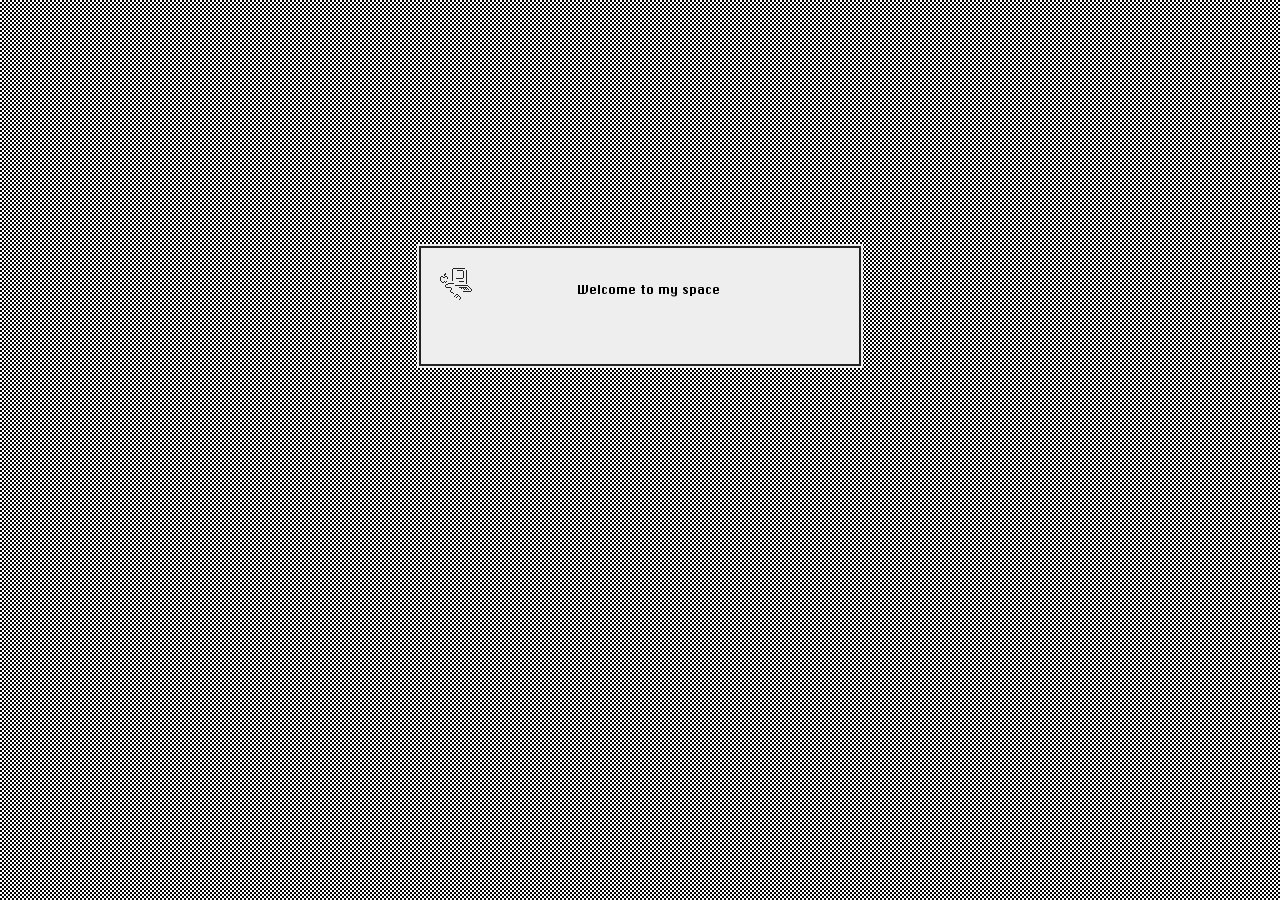
<file: site/index.html>
<!doctype html>
<html lang="en" data-asset-version="20261119215109">
<head>
  <meta charset="utf-8">
  <meta name="viewport" content="width=device-width, initial-scale=1">
  <meta name="description" content="Caleb Lightfoot's portfolio">
  <title>Caleb Lightfoot — Portfolio</title>
  <link rel="icon" href="assets/icons/system.png?v=20261119215109" type="image/png">
  <link rel="preload" href="assets/fonts/ChicagoFLF.woff2?v=20261119215109" as="font" type="font/woff2" crossorigin>
  <script>
    try {
      if (!sessionStorage.getItem('macintosh-portfolio-desktop-v1')) {
        document.documentElement.classList.add('boot-required');
      }
    } catch {
      document.documentElement.classList.add('boot-required');
    }
  </script>
  <link rel="stylesheet" href="desktop.css?v=20261119215109">
  <script src="photo-albums.js?v=20261119215109" defer></script>
  <script src="projects.js?v=20261119215109" defer></script>
  <script src="content.js?v=20261119215109" defer></script>
  <script src="receipt-note-config.js?v=20261119215109" defer></script>
  <script src="receipt-note-client.js?v=20261119215109" defer></script>
  <script src="desktop.js?v=20261119215109" defer></script>
</head>
<body>
  <div class="startup-screen" id="startup-screen" data-phase="happy" role="status" aria-label="Starting Macintosh">
    <div class="startup-happy-mac" aria-hidden="true"></div>
    <div class="startup-welcome-panel" aria-hidden="true">
      <span>Welcome to my space</span>
    </div>
  </div>

  <header class="menu-bar">
    <nav class="menus" aria-label="Desktop menus">
      <details>
        <summary aria-label="Portfolio menu"><img src="assets/icons/menu-profile.png?v=20261119215109" width="16" height="16" alt=""></summary>
        <div class="menu-panel">
          <button type="button" data-open="about">Welcome!</button>
          <a href="https://github.com/Tsquash" target="_blank" rel="noopener noreferrer">GitHub Profile ↗</a>
        </div>
      </details>
      <details>
        <summary>File</summary>
        <div class="menu-panel">
          <button type="button" data-command="open">Open Selected <small>Enter</small></button>
          <button type="button" data-command="close">Close Window</button>
          <hr>
          <button type="button" data-open="projects">Projects</button>
          <button type="button" data-open="photos">Photos</button>
        </div>
      </details>
      <details>
        <summary>View</summary>
        <div class="menu-panel">
          <button type="button" data-command="icons" aria-pressed="true">as Icons</button>
          <button type="button" data-command="list" aria-pressed="false">as List</button>
        </div>
      </details>
      <details>
        <summary>Special</summary>
        <div class="menu-panel">
          <button type="button" data-open="note">Send a Note…</button>
          <hr>
          <button type="button" data-command="desktop">Show Desktop</button>
          <button type="button" data-command="reset">Restore Startup Windows</button>
        </div>
      </details>
    </nav>
    <div class="menu-end">
      <time id="clock"></time>
    </div>
  </header>

  <main id="desktop" class="desktop" aria-label="Portfolio desktop">
    <nav class="desktop-personal-items" id="desktop-personal-items" aria-label="Personal desktop icons"></nav>
    <nav class="desktop-items" id="desktop-items" aria-label="Desktop icons"></nav>
    <div class="task-switcher" id="task-switcher" aria-label="Open windows" hidden></div>
    <noscript>
      <div class="no-script">
        <h1>Caleb Lightfoot</h1>
        <p>Electrical and Computer Engineering at UT Austin</p>
        <p>Enable JavaScript to explore the portfolio desktop.</p>
        <a href="https://github.com/Tsquash">GitHub Profile</a>
      </div>
    </noscript>
  </main>

  <template id="window-template">
    <section class="window" role="region" tabindex="-1">
      <header class="titlebar">
        <button class="close-box" type="button"></button>
        <div class="title-stripes"></div>
        <h2></h2>
        <div class="title-stripes"></div>
        <button class="zoom-box" type="button" aria-pressed="false"></button>
      </header>
      <div class="window-status"></div>
      <div class="window-body"></div>
      <footer class="window-footer">
        <span></span>
        <i aria-hidden="true"></i>
      </footer>
    </section>
  </template>
</body>
</html>
</file>
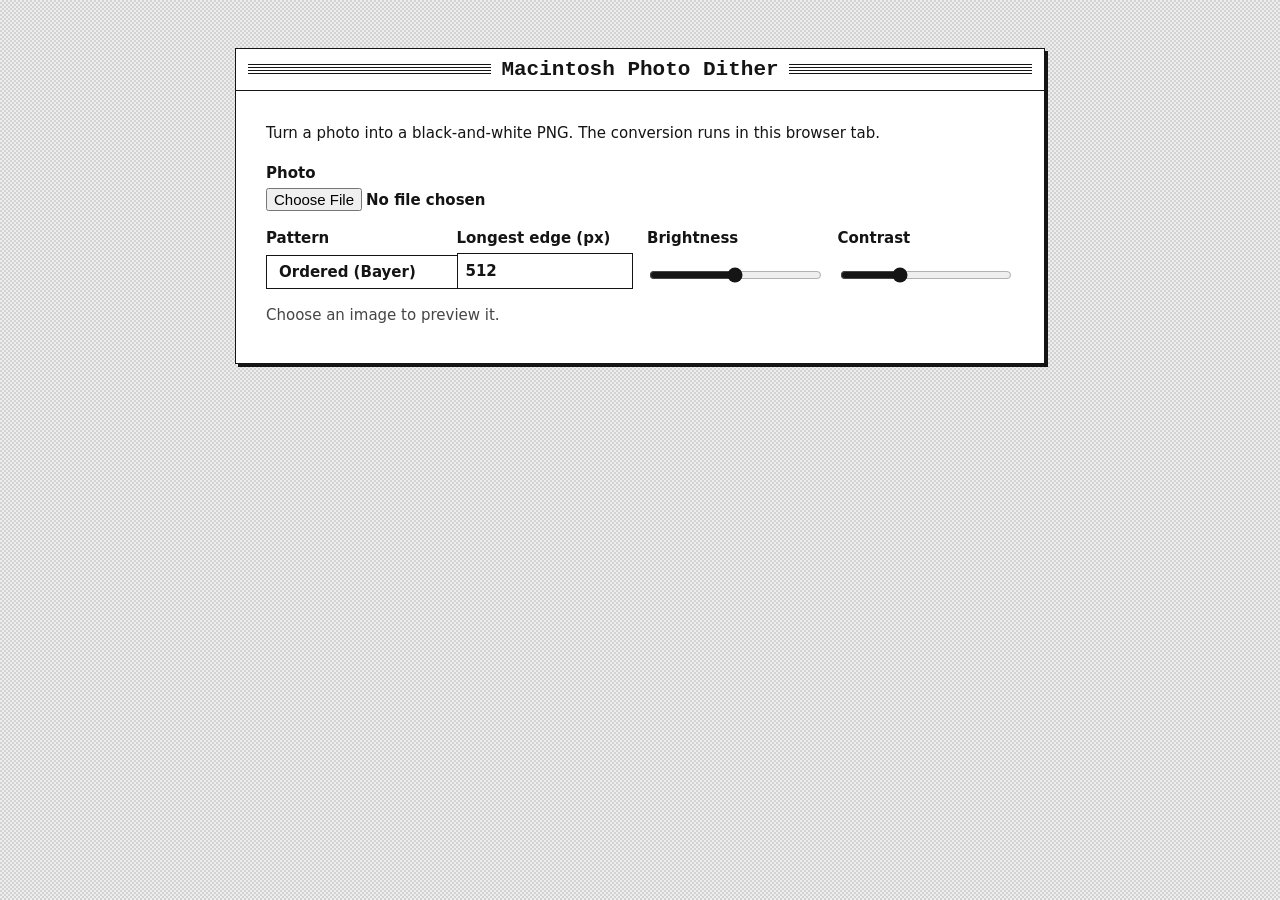
<file: tools/dither.html>
<!doctype html>
<html lang="en">
<head>
<meta charset="utf-8">
<meta name="viewport" content="width=device-width, initial-scale=1">
<title>Macintosh Photo Dither</title>
<style>
  * { box-sizing: border-box; }
  body { margin: 0; padding: clamp(12px, 4vw, 48px); background: repeating-conic-gradient(#d2d2d2 0 25%, #eee 0 50%) 0 0 / 4px 4px; color: #141414; font: 15px/1.6 system-ui, sans-serif; }
  main { max-width: 810px; margin: auto; background: white; border: 1px solid; box-shadow: 3px 3px #141414; }
  header { padding: 8px 12px; border-bottom: 1px solid; display: flex; align-items: center; gap: 10px; }
  header::before, header::after { content: ""; flex: 1; height: 12px; background: repeating-linear-gradient(#141414 0 1px, white 1px 3px); }
  h1 { text-align: center; margin: 0; font: bold clamp(15px, 3vw, 21px)/1.2 "Courier New", monospace; }
  .body { padding: clamp(13px, 4vw, 30px); }
  p { margin: 0 0 16px; }
  .controls { display: grid; grid-template-columns: repeat(auto-fit, minmax(170px, 1fr)); gap: 14px; }
  label { display: grid; gap: 3px; min-width: 0; font-weight: 600; }
  .choose { grid-column: 1 / -1; }
  input, select, button { max-width: 100%; font: inherit; accent-color: #151515; }
  input[type=number], select, button { padding: 5px 8px; background: white; color: #141414; border: 1px solid; }
  button { font-weight: 700; box-shadow: 2px 2px #141414; cursor: pointer; }
  .status { margin: 14px 0 6px; color: #454545; }
  canvas { display: block; width: auto; height: auto; max-width: 100%; max-height: 64vh; margin-bottom: 14px; border: 1px solid; image-rendering: pixelated; }
  [hidden] { display: none; }
</style>
</head>
<body>
<main>
  <header><h1>Macintosh Photo Dither</h1></header>
  <div class="body">
    <p>Turn a photo into a black-and-white PNG. The conversion runs in this browser tab.</p>
    <div class="controls">
      <label class="choose">Photo <input type="file" id="source" accept="image/*"></label>
      <label>Pattern
        <select id="pattern">
          <option value="ordered">Ordered (Bayer)</option>
          <option value="atkinson">Atkinson</option>
          <option value="diffusion">Floyd–Steinberg</option>
          <option value="threshold">Solid black and white</option>
        </select>
      </label>
      <label>Longest edge (px) <input id="edge" type="number" min="32" max="2048" value="512" step="1"></label>
      <label>Brightness <input id="brightness" type="range" min="-100" max="100" value="0"></label>
      <label>Contrast <input id="contrast" type="range" min="50" max="200" value="100"></label>
    </div>
    <p id="status" class="status" role="status">Choose an image to preview it.</p>
    <canvas id="preview" aria-label="Black-and-white image preview" hidden></canvas>
    <button id="save" type="button" hidden>Download PNG</button>
  </div>
</main>
<script>
(() => {
  const input = document.querySelector('#source');
  const pattern = document.querySelector('#pattern');
  const edge = document.querySelector('#edge');
  const brightness = document.querySelector('#brightness');
  const contrast = document.querySelector('#contrast');
  const status = document.querySelector('#status');
  const canvas = document.querySelector('#preview');
  const save = document.querySelector('#save');
  const ctx = canvas.getContext('2d', { willReadFrequently: true });
  const bayer = [0, 8, 2, 10, 12, 4, 14, 6, 3, 11, 1, 9, 15, 7, 13, 5];
  let original;
  let filename;
  let revision = 0;

  function render() {
    if (!original) return;
    const limit = Math.max(32, Math.min(2048, Number(edge.value) || 512));
    const scale = Math.min(1, limit / Math.max(original.naturalWidth, original.naturalHeight));
    const width = canvas.width = Math.max(1, Math.round(original.naturalWidth * scale));
    const height = canvas.height = Math.max(1, Math.round(original.naturalHeight * scale));
    ctx.fillStyle = '#fff';
    ctx.fillRect(0, 0, width, height);
    ctx.drawImage(original, 0, 0, width, height);
    const pixels = ctx.getImageData(0, 0, width, height);
    const levels = new Float32Array(width * height);
    const gain = Number(contrast.value) / 100;
    const offset = Number(brightness.value);
    for (let i = 0; i < levels.length; i++) {
      const j = i * 4;
      const luminance = .2126 * pixels.data[j] + .7152 * pixels.data[j + 1] + .0722 * pixels.data[j + 2];
      levels[i] = Math.max(0, Math.min(255, (luminance - 128) * gain + 128 + offset));
    }
    const mode = pattern.value;
    for (let y = 0; y < height; y++) {
      for (let x = 0; x < width; x++) {
        const i = y * width + x;
        const threshold = mode === 'ordered' ? (bayer[(y % 4) * 4 + x % 4] + .5) * 16 : 128;
        const value = levels[i] >= threshold ? 255 : 0;
        const j = 4 * i;
        pixels.data[j] = pixels.data[j + 1] = pixels.data[j + 2] = value;
        if (mode === 'diffusion') {
          const error = (levels[i] - value) / 16;
          if (x + 1 < width) levels[i + 1] += 7 * error;
          if (y + 1 < height) {
            if (x > 0) levels[i + width - 1] += 3 * error;
            levels[i + width] += 5 * error;
            if (x + 1 < width) levels[i + width + 1] += error;
          }
        } else if (mode === 'atkinson') {
          // Pass one eighth of the error to each of six neighbors.
          const error = (levels[i] - value) / 8;
          if (x + 1 < width) levels[i + 1] += error;
          if (x + 2 < width) levels[i + 2] += error;
          if (y + 1 < height) {
            if (x > 0) levels[i + width - 1] += error;
            levels[i + width] += error;
            if (x + 1 < width) levels[i + width + 1] += error;
          }
          if (y + 2 < height) levels[i + 2 * width] += error;
        }
      }
    }
    ctx.putImageData(pixels, 0, 0);
    canvas.hidden = save.hidden = false;
    status.textContent = width + ' × ' + height + ' px';
  }

  input.addEventListener('change', async () => {
    const imageFile = input.files[0];
    const current = ++revision;
    original = undefined;
    canvas.hidden = save.hidden = true;
    if (!imageFile) {
      status.textContent = 'Choose an image to preview it.';
      return;
    }
    status.textContent = 'Reading image…';
    const sourceURL = URL.createObjectURL(imageFile);
    const image = new Image();
    image.src = sourceURL;
    try {
      await image.decode();
      if (current !== revision) return;
      original = image;
      filename = imageFile.name.replace(/\.[^.]+$/, '');
      render();
    } catch {
      if (current === revision) status.textContent = 'This browser could not open that image. Try a JPG, PNG, or WebP.';
    } finally {
      URL.revokeObjectURL(sourceURL);
    }
  });

  [pattern, edge, brightness, contrast].forEach(control => control.addEventListener('input', render));
  save.addEventListener('click', () => {
    const basename = filename;
    canvas.toBlob(blob => {
      if (!blob) return;
      const url = URL.createObjectURL(blob);
      const link = document.createElement('a');
      link.download = (basename || 'photo') + '-mac.png';
      link.href = url;
      link.click();
      setTimeout(() => URL.revokeObjectURL(url), 1000);
    }, 'image/png');
  });
})();
</script>
</body>
</html>
</file>
<file: site/desktop.css>
@font-face {
  font-family: "ChicagoFLF";
  src: url("assets/fonts/ChicagoFLF.woff2") format("woff2");
  font-display: swap;
  font-style: normal;
  font-weight: 400;
}

:root {
  color-scheme: light;
  --ink: #000;
  --paper: #fff;
  --gray: var(--ink);
  --desktop-dither-size: 4px; /* Exact System 6 tile. Increase this only for a chunkier checker. */
  --desktop-stipple: conic-gradient(#000 25%, #fff 0 50%, #000 0 75%, #fff 0) 0 0 / var(--desktop-dither-size) var(--desktop-dither-size);
  --stipple: conic-gradient(#000 25%, #fff 0 50%, #000 0 75%, #fff 0) 0 0 / 2px 2px;
  --type: "ChicagoFLF";
  --body: var(--type);
  --menu-height: 36px;
}

* { box-sizing: border-box; }
[hidden] { display: none !important; }
body {
  margin: 0;
  color: var(--ink);
  background: var(--paper);
  font-family: var(--type);
  font-synthesis: none;
  -webkit-font-smoothing: auto;
  text-rendering: optimizeLegibility;
}
button, a { color: inherit; }
button { font: inherit; cursor: pointer; }
button:focus-visible, a:focus-visible, summary:focus-visible { outline: 2px solid var(--ink); outline-offset: 4px; }
button:disabled { opacity: 1; cursor: default; text-decoration: line-through; }
img { display: block; max-width: 100%; }

.startup-screen {
  position: fixed; inset: 0; z-index: 10000; display: none; place-items: center;
  overflow: hidden; background: var(--desktop-stipple);
}
.boot-required .startup-screen { display: grid; }
.startup-happy-mac {
  display: none; width: 26px; height: 32px;
  background: url("[data-uri]") center / contain no-repeat;
  image-rendering: pixelated;
}
.startup-welcome-panel {
  position: absolute; left: 50%; top: 34%; display: none; width: min(446px, calc(100vw - 24px));
  aspect-ratio: 446 / 124; transform: translate(-50%, -50%);
  background: url("[data-uri]") center / 100% 100% no-repeat;
  image-rendering: pixelated;
}
.startup-welcome-panel span {
  position: absolute; left: 31%; top: 21%; width: 42%; height: 31%; display: grid; place-items: center;
  color: black; background: #eee; font: 400 12px/1 "ChicagoFLF"; white-space: nowrap;
}
.startup-screen[data-phase="happy"] .startup-happy-mac { display: block; }
.startup-screen[data-phase="welcome"] .startup-welcome-panel { display: block; }
.startup-screen[data-phase="desktop"] { display: none; }
.startup-loading, .startup-loading * {
  cursor: url("assets/icons/watch.png") 10 12, wait !important;
}
.menu-bar {
  height: var(--menu-height); display: flex; justify-content: space-between; align-items: stretch;
  position: relative; z-index: 10; background: var(--paper); border-bottom: 2px solid var(--ink);
  padding: 0 clamp(10px, 2.6vw, 38px); font-weight: 700; font-size: 15px;
}
.menus, .menu-end { display: flex; align-items: stretch; gap: 5px; }
.menus details { position: relative; }
.menus summary {
  display: flex; align-items: center; padding: 0 12px; height: 100%; cursor: pointer;
  list-style: none; user-select: none; letter-spacing: 0;
}
.menus summary::-webkit-details-marker { display: none; }
.menus summary img { image-rendering: pixelated; }
.menus details[open] summary { background: var(--ink); color: white; }
.menus details[open] summary img { filter: invert(1); }
.menu-panel {
  position: absolute; top: 100%; left: 0; width: max-content; min-width: 154px;
  max-width: min(270px, 90vw); padding: 4px 0; background: white;
  border: 1px solid var(--ink); box-shadow: 2px 2px var(--ink); font-size: 13px;
}
.menu-panel button, .menu-panel a {
  display: block; text-align: left; width: 100%; padding: 8px 12px;
  background: white; border: 0; text-decoration: none; font-weight: 700;
}
.menu-panel button:hover, .menu-panel button:focus-visible, .menu-panel a:hover, .menu-panel a:focus-visible { color: white; background: var(--ink); outline-offset: -2px; }
.menu-panel small { margin-inline-start: 12px; color: var(--ink); }
.menu-panel small:hover, .menu-panel button:is(:hover, :focus-visible) small { color: var(--paper); }
.menu-panel hr { border: 0; border-top: 1px dotted var(--ink); margin: 4px 8px; }
.menu-panel [aria-pressed="true"]::after { content: " ✓"; }
.menu-end { align-items: center; gap: 15px; }

.desktop {
  position: relative; isolation: isolate; height: calc(100vh - var(--menu-height));
  height: calc(100dvh - var(--menu-height)); overflow: hidden; background: var(--desktop-stipple);
}
.desktop-items {
  position: absolute; inset: 10px clamp(10px, 2vw, 28px) auto auto;
  display: grid; gap: 12px; width: 110px;
}
.desktop-personal-items {
  position: absolute; inset: 27px auto auto clamp(10px, 2vw, 28px);
  display: grid; gap: 12px; width: 110px;
}
.desktop-linkedin { position: relative; min-width: 0; }
.desktop-linkedin > .finder-item { width: 100%; }
.linkedin-balloon {
  position: absolute; z-index: 2; top: 28px; right: calc(50% + 50px);
  display: grid; place-items: center; width: 124px; height: 40px; padding: 0 8px 1px;
  color: var(--ink); background: var(--paper); border: 1px solid var(--ink); border-radius: 6px;
  box-shadow: 1px 1px 0 var(--ink); font: 700 11px/1 var(--type);
  white-space: nowrap;
}
.linkedin-balloon::before,
.linkedin-balloon::after { content: ""; position: absolute; }
.linkedin-balloon::before { top: 1px; right: -22px; width: 22px; height: 12px; background: var(--ink); }
.linkedin-balloon::after { top: 2px; right: -20px; width: 20px; height: 10px; background: var(--paper); }
.linkedin-balloon::before {
  clip-path: polygon(0 0, 22px 0, 22px 2px, 18px 2px, 18px 4px, 14px 4px, 14px 6px, 10px 6px, 10px 8px, 6px 8px, 6px 10px, 4px 10px, 4px 12px, 0 12px);
}
.linkedin-balloon::after {
  clip-path: polygon(0 0, 20px 0, 20px 2px, 16px 2px, 16px 4px, 12px 4px, 12px 6px, 8px 6px, 8px 8px, 4px 8px, 4px 10px, 0 10px);
}
.finder-item {
  display: flex; align-items: center; justify-content: flex-start; flex-direction: column;
  gap: 8px; min-width: 0; text-align: center; padding: 7px 3px; margin: 0;
  background: none; border: 0; font: 700 13px/1.2 var(--type); text-decoration: none;
  user-select: none; -webkit-user-select: none; touch-action: manipulation;
}
.item-label { display: inline-block; padding: 3px 5px; overflow-wrap: anywhere; }
.desktop-items .item-label, .desktop-personal-items .item-label { background: white; outline: 1px solid var(--ink); }
.finder-item.selected .item-label { color: white; background: var(--ink); }
.finder-item.selected .item-icon { filter: invert(1); }
.item-icon { display: grid; width: 42px; height: 42px; place-items: center; flex: none; }
.item-icon > img { width: 32px; height: 32px; object-fit: contain; image-rendering: pixelated; pointer-events: none; }

.desktop-note {
  position: absolute; left: clamp(15px, 2.5vw, 40px); bottom: 22px;
  display: flex; align-items: center; gap: 8px; padding: 7px 10px;
  background: white; border: 1px solid var(--ink); box-shadow: 1px 1px var(--ink);
  font-size: 12px; font-weight: 700; pointer-events: none;
}
.mouse-gesture { width: 9px; height: 13px; border: 1px solid; border-radius: 5px; position: relative; }
.mouse-gesture::after { content: ""; height: 4px; border-left: 1px solid; position: absolute; left: 3px; top: 1px; }
.touch-copy { display: none; }

.window {
  position: absolute; display: flex; flex-direction: column;
  width: min(var(--window-width, 550px), calc(100% - 22px));
  height: min(var(--window-height, 370px), calc(100% - 22px));
  background: var(--paper); border: 1px solid var(--ink); box-shadow: 2px 2px var(--ink);
}
.window:focus { outline: none; }
.titlebar { display: grid; grid-template-columns: auto 1fr auto 1fr auto; align-items: center; gap: 6px; min-height: 30px; padding: 0 7px; border-bottom: 1px solid var(--ink); cursor: grab; touch-action: none; user-select: none; }
.titlebar:active { cursor: grabbing; }
.titlebar h2 { color: var(--ink); font-size: 15px; line-height: 1.2; letter-spacing: 0; margin: 0; padding: 0 3px; overflow: hidden; text-overflow: ellipsis; white-space: nowrap; max-width: min(72vw, 410px); }
.window.active .titlebar h2 { color: var(--ink); }
.title-stripes { height: 13px; min-width: 0; }
.window.active .title-stripes { background: repeating-linear-gradient(to bottom, var(--ink) 0 1px, white 1px 3px); }
.close-box, .zoom-box { position: relative; width: 16px; height: 16px; border: 1px solid var(--ink); padding: 0; background: white; }
.close-box::after, .zoom-box::after { content: ""; position: absolute; inset: 3px; }
.zoom-box::after { border-right: 1px solid; border-bottom: 1px solid; inset: 0 4px 4px 0; }
.close-box:hover::after, .zoom-box:hover::after { background: var(--ink); }
.window-status {
  display: flex; justify-content: space-between; gap: 10px; align-items: center;
  padding: 6px 10px 5px; border-bottom: 3px double var(--ink);
  min-height: 29px; font-size: 12px;
}
.window-body { flex: 1; min-height: 0; overflow: auto; overscroll-behavior: contain; scrollbar-color: var(--ink) var(--paper); }
.resume-body { display: flex; flex-direction: column; overflow: hidden; }
.resume-body > a { padding: 8px 12px; }
.resume-body iframe { flex: 1; min-height: 0; width: 100%; border: 0; background: white; }
.video-body { display: flex; flex-direction: column; gap: 10px; padding: 12px; }
.video-body video { display: block; flex: 1; min-height: 0; width: 100%; object-fit: contain; background: #000; }
.video-link, .video-error { flex-shrink: 0; font-size: 12px; }
.video-error { margin: 0; }
.window-footer { display: flex; justify-content: space-between; min-height: 16px; border-top: 1px solid var(--ink); }
.window-footer span { flex: 1; background: var(--stipple); margin: 3px 3px 3px 4px; }
.window-footer i { width: 16px; border-left: 1px solid; background: repeating-linear-gradient(135deg, white 0 3px, var(--ink) 3px 4px, white 4px 6px); clip-path: polygon(100% 0, 100% 100%, 0 100%); cursor: nwse-resize; touch-action: none; }

/* The supplied note bitmap includes example copy, so the composer recreates its
   1-bit frame in CSS. Its controls stay fixed while the blank paper grows. */
.receipt-note-window {
  min-width: 126px; min-height: 47px; background: transparent;
  max-height: calc(100% - 22px); border: 0; box-shadow: none;
}
.receipt-note-window .titlebar,
.receipt-note-window .window-status,
.receipt-note-window .window-footer { display: none; }
.receipt-note-window .window-body { overflow: hidden; }
.receipt-note-body { min-height: 0; }
.receipt-note-paper {
  position: relative; min-height: 142px; height: 100%; padding: 24px 6px 6px;
  border: 2px solid var(--ink); background: var(--paper);
}
.receipt-note-paper::before {
  content: ""; position: absolute; z-index: 0; top: 2px; right: 2px; left: 2px; height: 20px;
  background: var(--desktop-stipple);
}
.receipt-note-drag-handle {
  position: absolute; z-index: 1; top: 2px; right: 2px; left: 2px; height: 20px; cursor: grab;
  touch-action: none;
}
.receipt-note-drag-handle:active { cursor: grabbing; }
.receipt-note-close {
  /* Four 2px source cells separate this square control from the paper frame. */
  position: absolute; z-index: 3; top: 4px; left: 8px; width: 16px; height: 16px; padding: 0;
  border: 2px solid var(--ink); background: var(--paper);
}
.receipt-note-close:hover::after { content: ""; position: absolute; inset: 2px; background: var(--ink); }
.receipt-note-close:focus-visible { outline: 2px solid var(--ink); outline-offset: 2px; }
.receipt-note-resize-grip {
  /* The containing block stops at the paper's inner edge, so cover its 2px frame. */
  position: absolute; z-index: 3; right: -2px; bottom: -2px; width: 16px; height: 16px; cursor: nwse-resize;
  touch-action: none;
}
.receipt-note-resize-grip::before {
  content: ""; position: absolute; top: 0; left: 8px; width: 2px; height: 2px; background: var(--ink);
  /* note.png's lower-right 8×8 bitmap, with every source pixel enlarged 2×. */
  box-shadow: 2px 0 var(--ink), 4px 0 var(--ink), 6px 0 var(--ink),
    0 2px var(--ink), 6px 2px var(--ink),
    0 4px var(--ink), 6px 4px var(--ink),
    0 6px var(--ink), 6px 6px var(--ink),
    -8px 8px var(--ink), -6px 8px var(--ink), -4px 8px var(--ink), -2px 8px var(--ink), 0 8px var(--ink), 6px 8px var(--ink),
    -8px 10px var(--ink), 6px 10px var(--ink),
    -8px 12px var(--ink), 6px 12px var(--ink),
    -8px 14px var(--ink), -6px 14px var(--ink), -4px 14px var(--ink), -2px 14px var(--ink),
    0 14px var(--ink), 2px 14px var(--ink), 4px 14px var(--ink), 6px 14px var(--ink);
}
.receipt-note-text {
  position: relative; z-index: 1; display: block; width: 100%; min-height: 112px; margin: 0;
  padding: 3px 5px 20px; resize: none; overflow: hidden; color: var(--ink); background: transparent;
  border: 0; outline: 0; font: 12px/1.25 var(--type);
}
.receipt-note-count {
  position: absolute; z-index: 2; bottom: 4px; left: 10px; font-size: 9px; line-height: 1; pointer-events: none;
}
.receipt-note-send {
  position: absolute; z-index: 2; right: 28px; bottom: 4px; border: 0; padding: 0; background: transparent;
  font: 12px/1 var(--type); text-decoration: underline; text-underline-offset: 1px;
}
.receipt-note-send:hover, .receipt-note-send:focus-visible { background: var(--ink); color: var(--paper); outline-offset: 2px; }
.receipt-send-body { padding: 16px; }
.receipt-send-form { display: grid; gap: 12px; }
.receipt-send-message, .receipt-send-status { margin: 0; font: 12px/1.35 var(--type); }
.receipt-send-status { min-height: 16px; }
.receipt-send-status:empty { display: none; }
.receipt-submit { margin-right: 10px; }
.receipt-check-label { display: flex; align-items: center; gap: 5px; margin: 0; font-size: 11px; }
.receipt-check-label img { width: 51px; height: 12px; image-rendering: pixelated; }
.receipt-turnstile { min-height: 65px; }
.image-button {
  position: relative; width: 80px; height: 20px; padding: 0; justify-self: end; border: 0;
  overflow: hidden; background: var(--ink); font-size: 0;
  /* Exact transparent, stepped outer silhouette of the button PNGs. */
  clip-path: polygon(3px 0, 77px 0, 77px 1px, 79px 1px, 79px 3px, 80px 3px,
    80px 17px, 79px 17px, 79px 19px, 77px 19px, 77px 20px, 3px 20px,
    3px 19px, 1px 19px, 1px 17px, 0 17px, 0 3px, 1px 3px, 1px 1px, 3px 1px);
}
.image-button::before {
  content: ""; position: absolute; inset: 0; background: var(--paper);
  /* Exact 80×20 1-bit interior of button_rest.png. */
  clip-path: polygon(3px 1px, 77px 1px, 77px 2px, 78px 2px, 78px 3px, 79px 3px,
    79px 17px, 78px 17px, 78px 18px, 77px 18px, 77px 19px, 3px 19px,
    3px 18px, 2px 18px, 2px 17px, 1px 17px, 1px 3px, 2px 3px, 2px 2px, 3px 2px);
}
.image-button::after {
  content: "Send"; position: absolute; inset: 0; display: grid; place-items: center;
  color: var(--ink); background: transparent; font: 12px/1 var(--type);
}
.image-button:not(:disabled):active::before { display: none; }
.image-button:not(:disabled):active::after { color: var(--paper); background: var(--ink); }
.image-button:disabled { cursor: not-allowed; opacity: 1; }

.finder-grid { display: grid; grid-template-columns: repeat(auto-fill, minmax(122px, 1fr)); align-items: start; gap: 10px; padding: 22px 16px; }
.finder-grid.list-view { display: flex; flex-direction: column; gap: 0; padding: 8px; }
.list-view .finder-item { width: 100%; flex-direction: row; border-bottom: 1px dotted var(--ink); padding: 2px 8px; text-align: left; }
.list-view .item-icon { width: 24px; height: 24px; }
.list-view .item-icon > img { width: 16px; height: 16px; }
.about-layout {
  display: flow-root;
  padding: 22px;
}
.portrait { float: left; width: 288px; margin: 0 24px 18px 0; }
.about-copy { padding-top: 20px; }

.portrait img {
  display: block;
  width: 100%;
  height: auto;
  outline: 1px solid;
  image-rendering: pixelated;
}
.portrait figcaption { color: var(--gray); margin-top: 6px; font-size: 12px; }
.bio-heading { margin: 0 0 2px; font-size: 22px; letter-spacing: 0; }
.bio-meta { font: 700 12px/1.4 var(--type); color: var(--ink); margin: 0; }
.copy { font: 14px/1.58 var(--body); }
.copy p { margin: 0 0 12px; }
.bio-copy { margin-top: 13px; }
.bio-copy p:last-child { margin-bottom: 0; }

.document { padding: 22px; }
.document h1 { font-size: clamp(21px, 3vw, 27px); margin: 0 0 14px; letter-spacing: 0; }
.document h2 { font-size: 17px; margin: 24px 0 7px; }
.document h3 { font-size: clamp(19px, 3vw, 25px); margin: 0 0 10px; letter-spacing: 0; }
.document h4 { font-size: 15px; margin: 0 0 5px; }
.document section { border-top: 1px dotted var(--ink); padding-top: 12px; margin-top: 14px; }
.project-document ul, .project-document ol { margin: 0 0 14px; padding-left: 24px; }
.project-document li { margin: 0 0 4px; }
.project-document code { padding: 1px 3px; border: 1px solid var(--ink); font: 12px/1.2 var(--type); }
.project-document hr { border: 0; border-top: 1px dotted var(--ink); margin: 18px 0; }
.project-figure { margin: 18px 0; }
.project-image { display: block; max-width: min(100%, 640px); height: auto; border: 1px solid var(--ink); }
.project-figure figcaption { margin-top: 5px; font-size: 12px; }
.repo-link { font: 700 13px/1.35 var(--type); text-underline-offset: 3px; }
.tag-list { list-style: none; display: flex; flex-wrap: wrap; gap: 5px; padding: 0; margin: 15px 0 0; }
.tag-list li { border: 1px solid var(--ink); padding: 3px 6px; font-size: 12px; }
.skill-list { margin: 0; }
.skill-list dt { font: 700 14px/1.4 var(--type); }
.skill-list dd { margin: 2px 0 12px; }

.photo-section { padding: 16px; }
.photo-section + .photo-section { padding-top: 0; }
.photo-section h3 { margin: 0 0 10px; font-size: 14px; }
.contact-sheet { display: grid; grid-template-columns: repeat(auto-fill, minmax(125px, 1fr)); gap: 10px; }
.photo-tile { border: 1px solid var(--ink); background: var(--paper); color: var(--ink); text-align: left; padding: 4px; min-width: 0; }
.photo-tile img { width: 100%; aspect-ratio: 3/2; object-fit: cover; background: var(--paper); }
.photo-tile span { display: block; padding: 5px 1px 1px; font-size: 12px; }
.photo-tile.selected { color: var(--paper); background: var(--ink); outline: 2px dashed var(--ink); outline-offset: 2px; }
.pixelated { image-rendering: pixelated; }
.album-grid { padding: 0; grid-template-columns: repeat(auto-fill, minmax(90px, 1fr)); }
.folder-navigation { display: flex; align-items: center; gap: 12px; padding: 10px 16px; border-bottom: 1px solid var(--ink); font-size: 12px; }
.folder-navigation button { background: white; border: 1px solid; padding: 5px 8px; box-shadow: 1px 1px var(--ink); }
.empty-album { font: 14px/1.5 var(--body); margin: 22px; color: var(--gray); }
.viewer-body { display: grid; grid-template-rows: minmax(0, 1fr) auto; height: 100%; padding: 12px; gap: 9px; }
.viewer-body figure { display: grid; place-items: center; min-width: 0; min-height: 0; margin: 0; background: var(--stipple); border: 1px solid var(--ink); overflow: hidden; }
.viewer-body img { display: block; width: 100%; height: 100%; min-width: 0; min-height: 0; object-fit: contain; }
.viewer-controls { display: flex; align-items: center; justify-content: center; font-size: 12px; }
.task-switcher button { background: white; border: 1px solid; padding: 5px 8px; box-shadow: 1px 1px var(--ink); }
.task-switcher { display: none; }
.no-script { margin: 30px; padding: 18px; background: white; border: 1px solid; width: fit-content; }

@media (pointer: coarse) {
  .touch-copy { display: inline; }
  .mouse-copy, .mouse-gesture { display: none; }
}

@media (max-width: 700px) {
  :root {
    --menu-height: 42px;
    --mobile-window-top: 112px;
    --mobile-window-bottom: 12px;
    --mobile-personal-icons-space: 150px;
  }
  .menu-bar { padding: 0 10px; font-size: 14px; }
  .menus { gap: 0; }
  .menus summary { padding: 0 9px; }
  .menu-end { gap: 8px; }
  .menu-end time { display: none; }
  .desktop-items { inset: 15px 10px auto; width: auto; grid-template-columns: repeat(5, minmax(0, 1fr)); gap: 2px; }
  .desktop-personal-items { inset: auto 10px 55px; width: auto; grid-template-columns: repeat(3, minmax(0, 1fr)); gap: 2px; }
  .desktop-items .finder-item, .desktop-personal-items .finder-item { font-size: 12px; gap: 3px; padding-inline: 1px; }
  .linkedin-balloon { display: none; }
  .window {
    top: var(--mobile-window-top) !important;
    left: 9px !important;
    width: calc(100% - 20px) !important;
    height: auto !important;
    max-height: calc(100% - var(--mobile-window-top) - var(--mobile-window-bottom));
  }
  .window[data-window="about"],
  .window[data-window="resume"] {
    height: calc(100% - var(--mobile-window-top) - var(--mobile-personal-icons-space)) !important;
    max-height: calc(100% - var(--mobile-window-top) - var(--mobile-personal-icons-space));
  }
  .window[data-window="viewer"] {
    top: calc(var(--mobile-window-top) + 28px) !important;
    left: 18px !important;
    width: min(var(--viewer-mobile-width, calc(100% - 36px)), calc(100% - 36px)) !important;
    height: var(--viewer-mobile-height, auto) !important;
    max-height: calc(100% - var(--mobile-window-top) - var(--mobile-window-bottom) - 28px);
  }
  .window.receipt-note-window {
    top: var(--mobile-window-top) !important; left: 9px !important; width: calc(100% - 20px) !important;
    max-height: calc(100% - var(--mobile-window-top) - var(--mobile-window-bottom));
  }
  .receipt-note-paper { min-height: 142px; }
  .window:not(.active) { visibility: hidden; pointer-events: none; }
  .desktop:has(.window[data-window="viewer"].active) .window[data-window="photos"].viewer-underlay {
    visibility: visible;
    pointer-events: none;
  }
  .window-body { min-height: 75px; }
  .window-footer i { display: none; }
  .viewer-body { height: 100%; }
  .viewer-body figure { background: var(--paper); }
  .titlebar { min-height: 34px; cursor: default; }
  .titlebar h2 { max-width: min(67vw, 410px); }
  .titlebar .zoom-box { visibility: hidden; }
  .close-box { width: 22px; height: 22px; }
  .desktop-note { bottom: 10px; left: 10px; }
  .desktop:has(.window.active) .desktop-note { display: none; }
  .about-layout { padding: 18px; }
  .portrait { width: clamp(88px, 36%, 112px); margin: 0 24px 12px 0; }
  .about-copy { padding-top: 5px; }
  .finder-grid .item-icon-folder { width: 48px; height: 44px; }
  .finder-grid .item-icon-folder > img { width: 40px; height: 40px; }
  .bio-heading { font-size: 20px; }
  .copy { font-size: 13px; }
}
</file>
